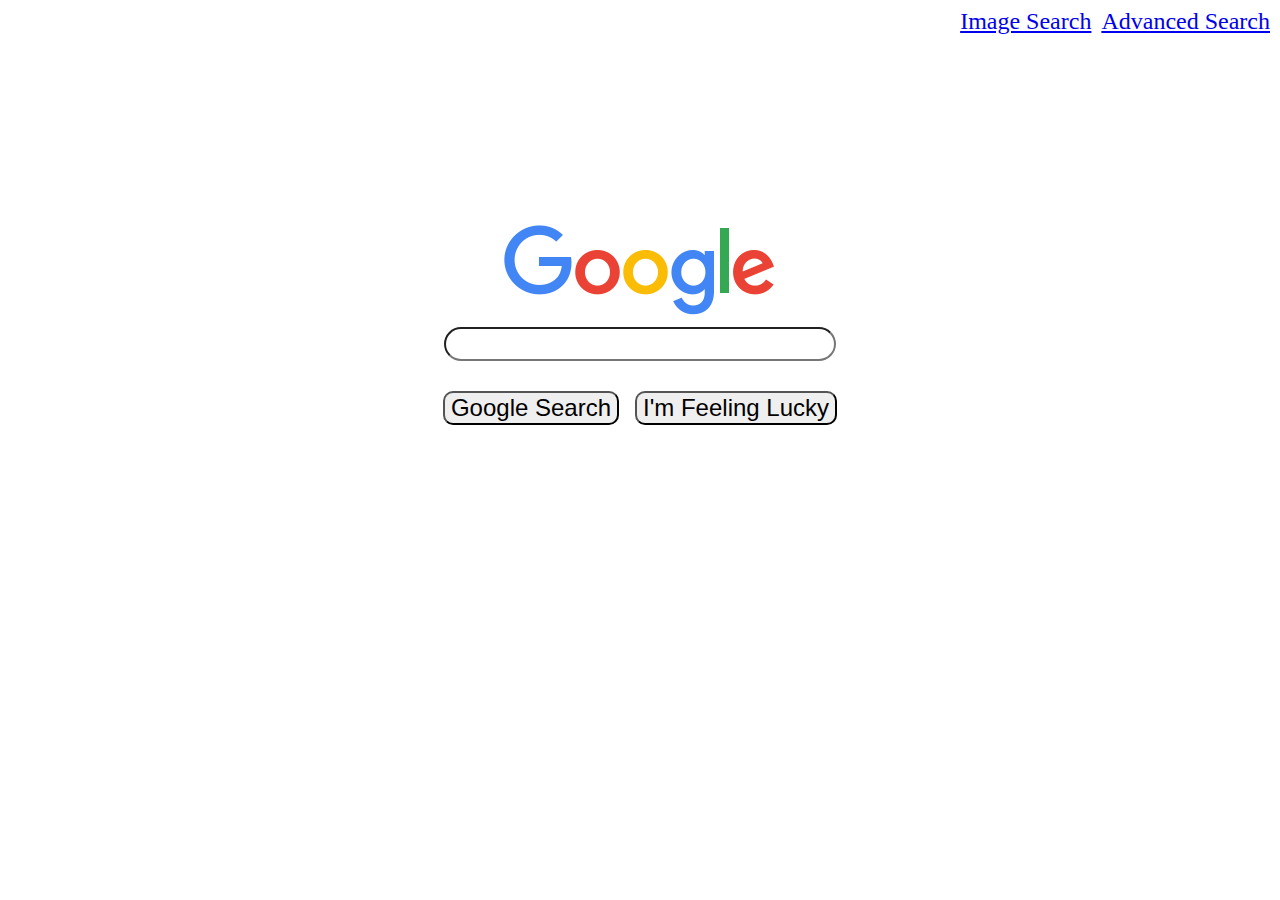
<file: google_search_clone/index.html>
<!DOCTYPE html>
<html lang="en">
    <head>
        <title>Search</title>
        <link rel="stylesheet" href="styles.css">
    </head>
    <body>
        <div class="links">
            <a href="image.html">Image Search</a>
            <a href="advanced.html">Advanced Search</a>
        </div>
        <img src="googlelogo_color_272x92dp.png" alt="Google Logo">
        <form action="https://www.google.com/search">
            <input class="searchbar" type="text" name="q">
            <div class="buttons">
                <input class="submit" type="submit" value="Google Search">
                <input class="submit" type="submit" name="btnI" value="I'm Feeling Lucky">
            </div>
        </form>
    </body>
</html>
</file>
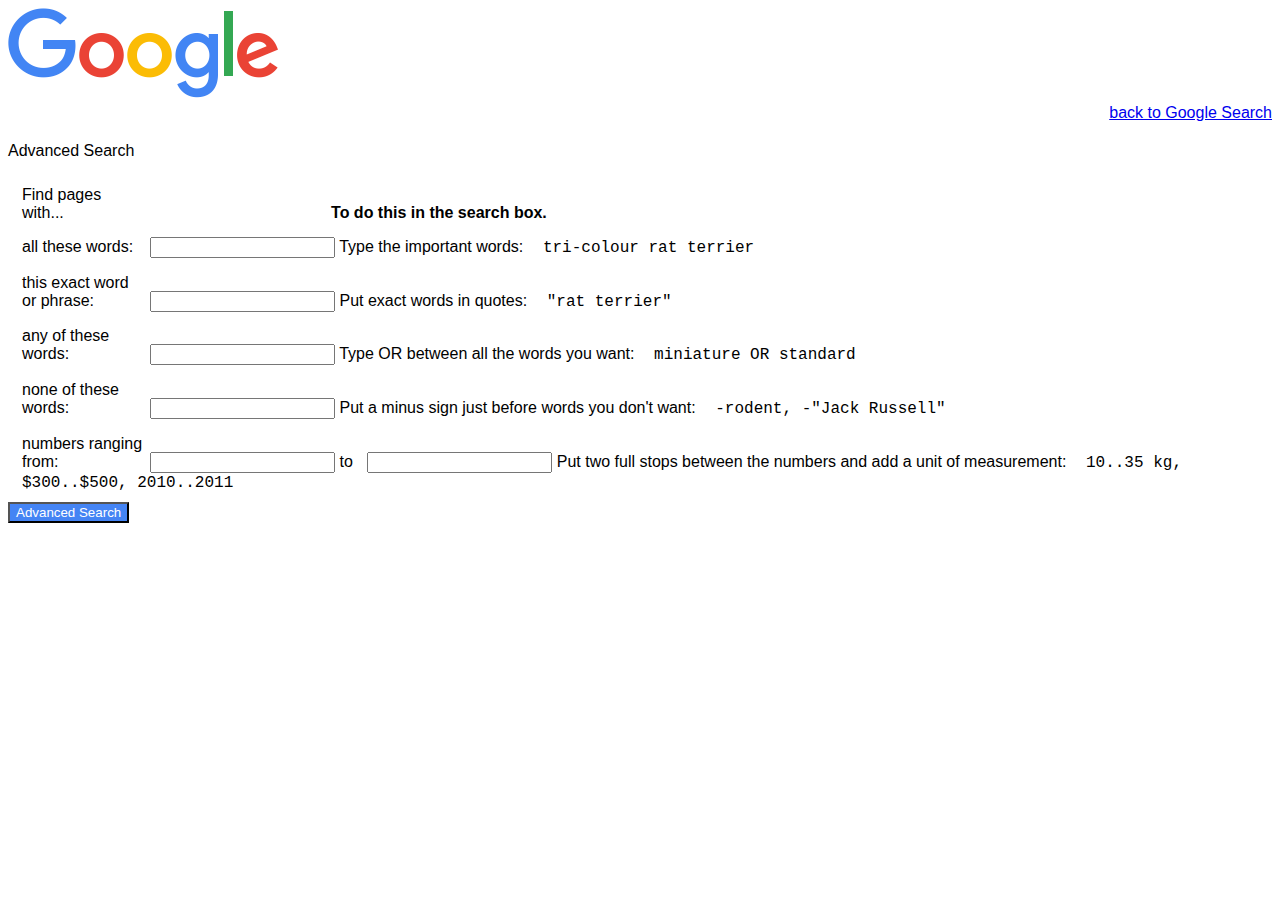
<file: google_search_clone/advanced.html>
<!DOCTYPE html>
<html>
    <head>
        <title>Advanced Search</title>
        <link rel="stylesheet" href="styles2.css">
    </head>
    <body>
        <img src="googlelogo_color_272x92dp.png">
        <div class="links">
            <a href="index.html">back to Google Search</a>
        </div>
        <p class="advanced">Advanced Search</p>
        <br>
        <form action="https://www.google.com/search">
            <fieldset>
                <div class="labels">
                    <label>Find pages with...</label>
                </div>
                <input type="text" style="border: 0"><p style="font-weight: bold;">To do this in the search box.</p>
            </fieldset>
            <fieldset>
                <div class="labels">
                    <label>all these words:</label>
                </div>
                <input type="text" name="as_q"><p> Type the important words:</p><p style="font-family: 'Courier New', Courier, monospace;"> tri-colour rat terrier</p>
            </fieldset>
            <fieldset>
                <div class="labels">
                    <label>this exact word or phrase:</label>
                </div>
                <input type="text" name="as_epq"><p> Put exact words in quotes:</p><p style="font-family: 'Courier New', Courier, monospace;"> "rat terrier"</p>
            </fieldset>
            <fieldset>
                <div class="labels">
                    <label>any of these words:</label>
                </div>
                <input type="text" name="as_oq"><p> Type OR between all the words you want:</p><p style="font-family: 'Courier New', Courier, monospace;"> miniature OR standard</p>
            </fieldset>
            <fieldset>
                <div class="labels">
                    <label>none of these words:</label>
                </div>
                <input type="text" name="as_eq"><p> Put a minus sign just before words you don't want:</p><p style="font-family: 'Courier New', Courier, monospace;"> -rodent, -"Jack Russell"</p>
            </fieldset>
            <fieldset>
                <div class="labels">
                    <label>numbers ranging from:</label>
                </div>
                <input type="text" name="as_nlo"> to </p><input type="text" name="as_nhi"><p> Put two full stops between the numbers and add a unit of measurement:</p><p style="font-family: 'Courier New', Courier, monospace;"> 10..35 kg, $300..$500, 2010..2011</p>
            </fieldset>
            <input class="submit" type="submit" value="Advanced Search">
        </form>
    </body>
</html>
</file>
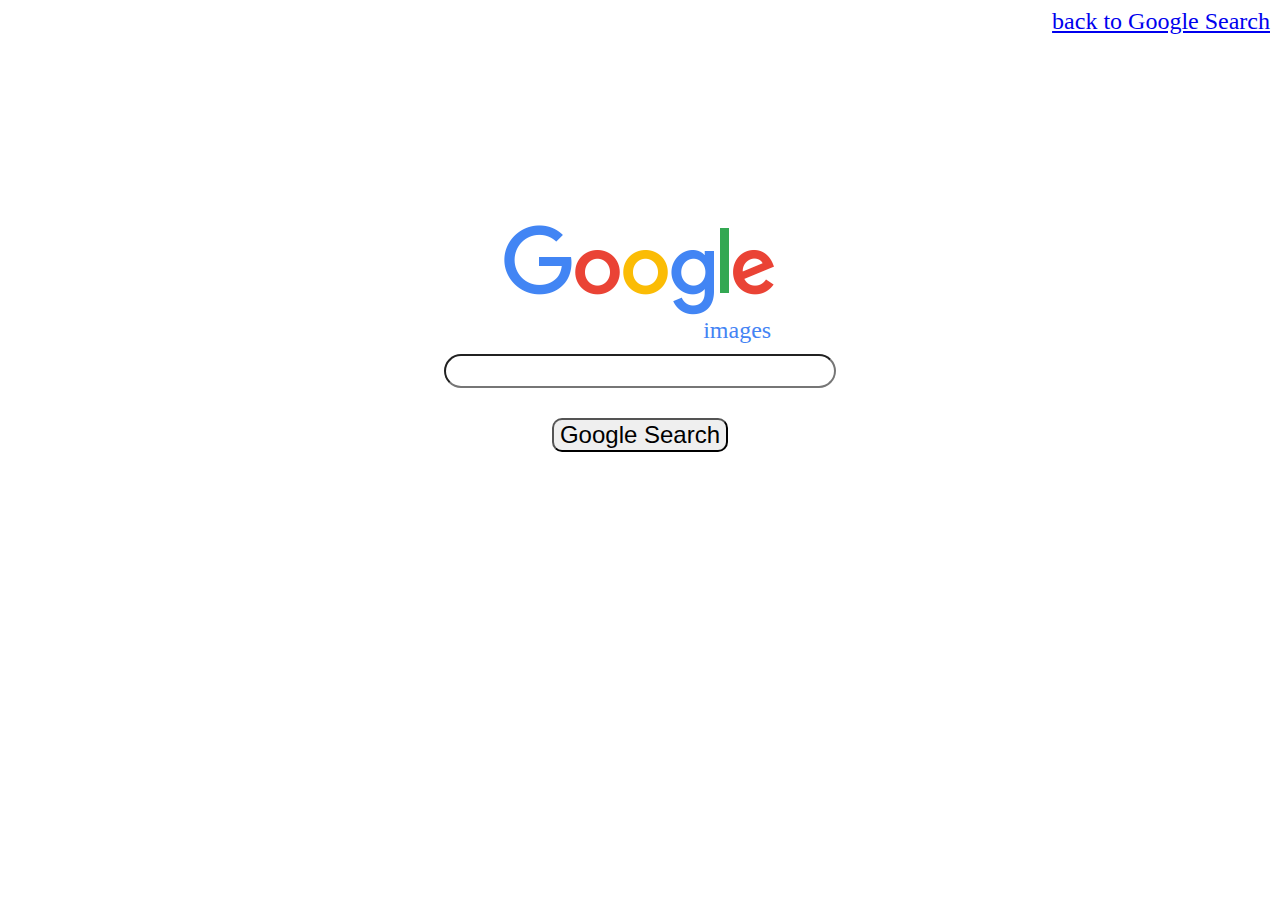
<file: google_search_clone/image.html>
<!DOCTYPE html>
<html lang="en">
    <head>
        <title>Image Search</title>
        <link rel="stylesheet" href="styles.css">
    </head>
    <body>
        <div class="links">
            <a href="index.html">back to Google Search</a>
        </div>
        <img src="googlelogo_color_272x92dp.png" alt="Google Images Logo">
        <p class="image_tag">images</p>
        <form action="http://images.google.com/images">
            <input class="searchbar" type="text" name="q">
            <div class="buttons">
                <input class="submit" type="submit" value="Google Search">
            </div>
        </form>
    </body>
</html>
</file>
<file: google_search_clone/styles.css>
body, input {
    font-size: 24px;
}

.links {
    text-align: right;
}

a {
    padding-left: 2px;
    padding-right: 2px;
}

a:visited {
    color: purple;
}

.searchbar {
    border-radius: 100px;
    min-width: 30vw;
}

.submit {
    border-radius: 10px;
    margin: 20px 5px 20px 5px;
    display: inline;
}

input {
    display: block;
    text-align: center;
    margin: auto;
    height: em;
}

form {
    margin-top: 10px;
}

.buttons {
    text-align: center;
    padding-top: 10px;
}

img {
    margin: auto;
    display: block;
    padding-top: 15%;
}

.image_tag {
    color: #4484f4;
    margin: auto;
    padding-left: 55%;
}
</file>
<file: google_search_clone/styles2.css>
.links {
    text-align: right;
    padding-bottom: 20px;
}

.advanced {
    padding-top: 20px;
}

p {
    display: inline;
    padding-right: 10px;
}

body {
    font-family: Arial, Helvetica, sans-serif;
}

fieldset {
    border: 0;
}

form {
    padding-top: 20px;
}

.submit {
    background-color: #4484f4;
    color: white;
}

.labels {
    display: inline-block;
    width: 10%;
    min-width: 100px;
}
</file>
